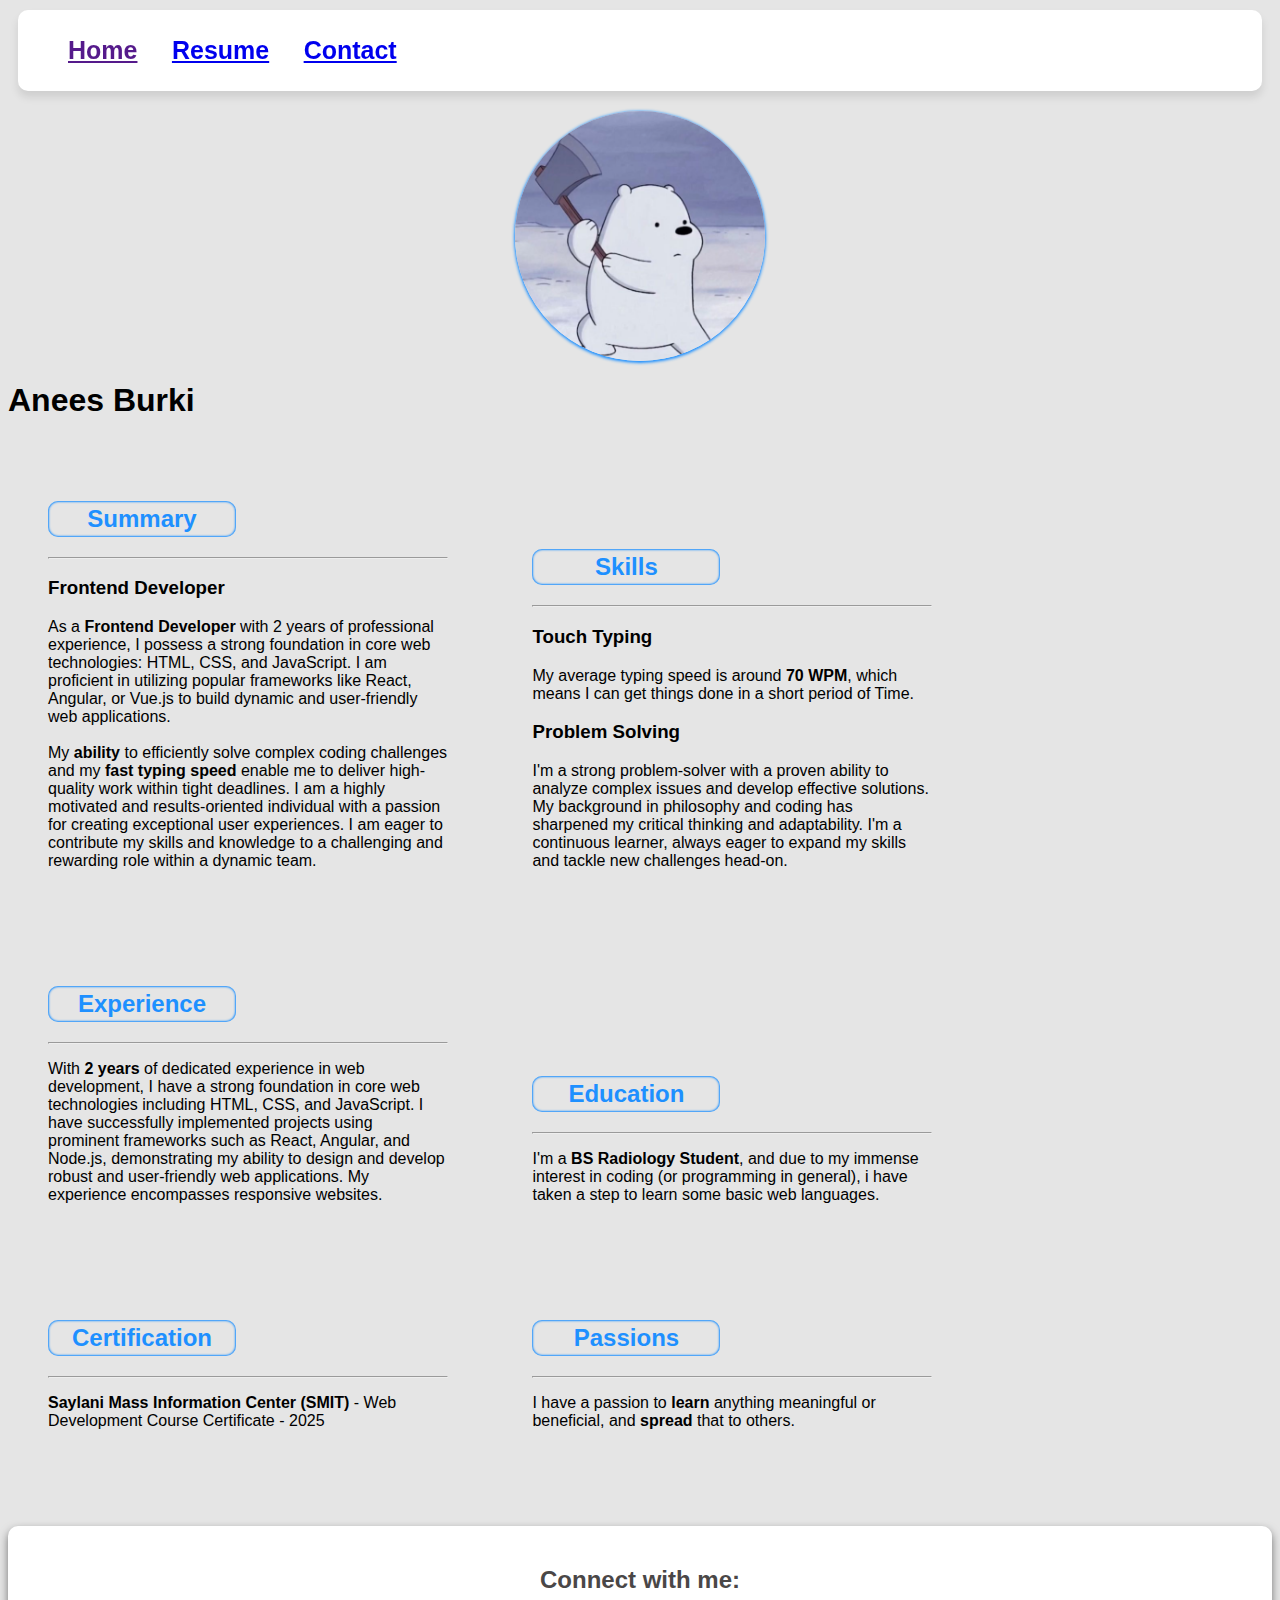
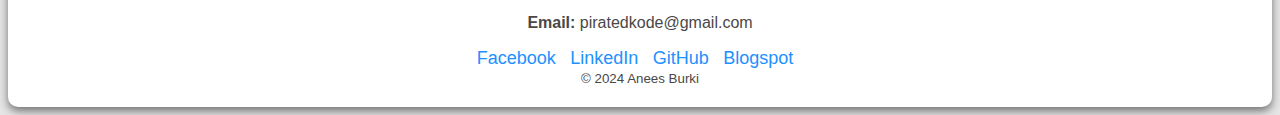
<file: index.html>
<!DOCTYPE html>
<html lang="en">
    <!-- Head and header are two different tags in HTML. "head" Tag is the section, located above a webpage. 
        Which may contain metadata (data about the webpage e.g., style sheet, face font, or font-awesome).
        And display certain things, such as a Title and an icon for the website. -->
<head>
    <title>Anees Burki</title>
<!--     fav-icon -->
<link rel="icon" href="blu-fav.ico">
<!--     style-sheet (for styling the HTML Tags)-->
<link rel="stylesheet" href="style.css">
</head>
    
<body>
    <!--Header tag, on the other hand, is a section at the top of the webpage. (Within the webpage, not above the webpage). -->
    <header>
        <nav>
                <ul>
                    <li><a href="">Home</a></li>
                    <li><a href="#resume">Resume</a></li>
                    <li><a href="#footer1">Contact</a></li>
                </ul>
    </nav>
    </header>


<main>
<div class="whole">
    <div class="picture-div">
        <img src="bradahhh.png" alt="image" class="profile-pic">
    </div>
    <h1 class="name-heading">Anees Burki</h1>
</div>


<section>
    <div class="cv-div" id="resume">
        <div class="box1">
            <h2 class="headings">Summary</h2>
            <hr>
            <h3 class="small-headings">Frontend Developer</h3>
            <p>As a <strong> Frontend Developer </strong> with 2 years of professional experience, I possess a strong foundation in core web technologies: HTML, CSS, and JavaScript. I am proficient in utilizing popular frameworks like React, Angular, or Vue.js to build dynamic and user-friendly web applications. <br> <br>

                My <strong> ability </strong> to efficiently solve complex coding challenges and my <strong> fast typing speed </strong> enable me to deliver high-quality work within tight deadlines. I am a highly motivated and results-oriented individual with a passion for creating exceptional user experiences. I am eager to contribute my skills and knowledge to a challenging and rewarding role within a dynamic team. </p>
        </div>
        <div class="box1">
            <h2 class="headings">Skills</h2>
            <hr>
            <h3>Touch Typing</h3>
            <p> My average typing speed is around <strong>70 WPM</strong>, which means I can get things done in a short period of Time. </p>
             <h3>Problem Solving</h3> 
             <p>I'm a strong problem-solver with a proven ability to analyze complex issues and develop effective solutions. My background in philosophy and coding has sharpened my critical thinking and adaptability. I'm a continuous learner, always eager to expand my skills and tackle new challenges head-on.</p>
        </div>
 <br>

        <div class="box2">
            <h2 class="headings">Experience</h2>
            <hr>
            <p>With <strong>2 years </strong> of dedicated experience in web development, I have a strong foundation in core web technologies including HTML, CSS, and JavaScript. I have successfully implemented projects using prominent frameworks such as React, Angular, and Node.js, demonstrating my ability to design and develop robust and user-friendly web applications. My experience encompasses responsive websites.</p>
        </div>
        <div class="box2">
            <h2 class="headings">Education</h2>
            <hr>
            <p>I'm a <strong>BS Radiology Student</strong>, and due to my immense interest in coding (or programming in general), i have taken a step to learn some basic web languages. </p>
        </div>

<br>
        <div class="box3">
            <h2 class="headings">Certification</h2>
            <hr>
            <p><strong>Saylani Mass Information Center (SMIT)</strong> - Web Development Course Certificate - 2025</p>
        </div>
        <div class="box3">
            <h2 class="headings">Passions</h2>
            <hr>
            <p>I have a passion to <strong> learn </strong> anything meaningful or beneficial, and <strong> spread </strong> that to others.</p>
        </div>

    </div>
</section>
    


</main>

<footer>
    <h2>Connect with me:</h2>
    <p><strong>Email:</strong> piratedkode@gmail.com</p>
    <div class="social-links" id="footer1">
        <a href="https://www.facebook.com/people/Informatix/61570962988628/?viewas&show_switched_toast=false&show_switched_tooltip=false&is_tour_dismissed=false&is_tour_completed=false&show_podcast_settings=false&show_community_review_changes=false&should_open_composer=false&badge_type=NEW_MEMBER&show_community_rollback_toast=false&show_community_rollback=false&show_follower_visibility_disclosure=false&bypass_exit_warning=true" target="_blank">Facebook</a>
        <a href="" target="_blank">LinkedIn</a>
        <a href="https://github.com/Blu-kode" target="_blank">GitHub</a>
        <a href="https://aneesburki.blogspot.com" target="_blank">Blogspot</a>
       


    </div>
    <small>&copy; 2024 Anees Burki</small>
</footer>

</body>
</html>
</file>
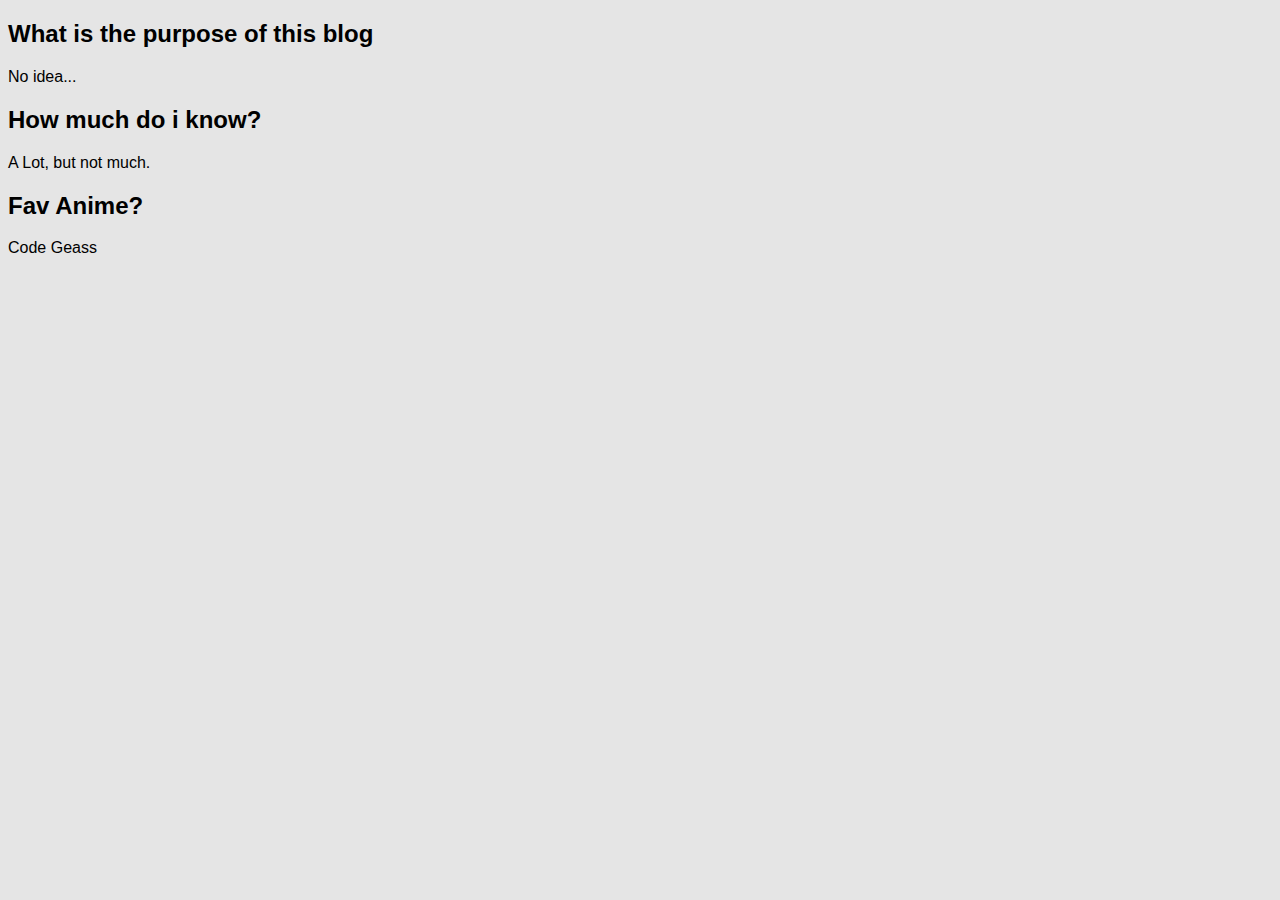
<file: blog1.html>
<!DOCTYPE html>
<html lang="english">
<head>
    <title>Blu's Blog</title>
    <link rel="stylesheet" href="style.css">
    <script defer src="app.js"></script>
</head>
<body>
    <section class="hidden">
        <h2>What is the purpose of this blog</h2>
        <p>No idea... 
       </p>
    </section>
    <section class="hidden">
    <h2>How much do i know?</h2>
    <p>A Lot, but not much.
    </p>
    </section>
    <section class="hidden">    
    <h2>Fav Anime?
    </h2>
    <p>Code Geass
   </p>
</sections>
</body>
</html>
</file>
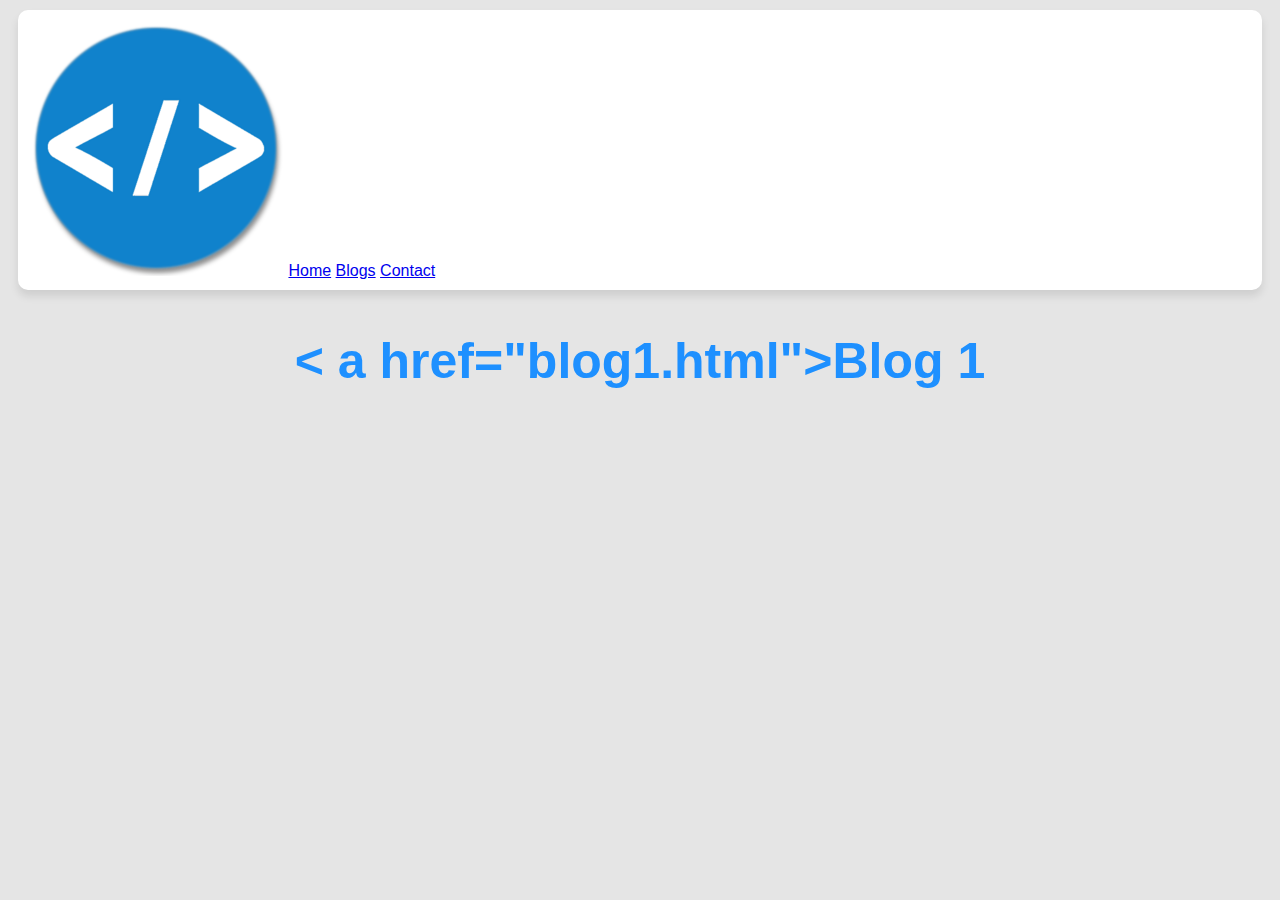
<file: blogs.html>
<!DOCTYPE html>
<html lang="en">
<head>
    <meta charset="UTF-8">
    <meta name="viewport" content="width=device-width, initial-scale=1.0">
    <title>Blogs</title>
    <link rel="stylesheet" href="style.css">
    <link rel="icon" href="blu-fav.ico">
</head>
<body>
    <header>
        <nav>
            <div class="mega-tabs">
         <img src="blue_Rri_icon.jpg" class="logo">
                <a href="/index.html">Home</a>
                <a href="/blogs.html">Blogs</a>
                <a href="/index.html">Contact</a>
            </div>
            </nav>
        </header>

    <h2 style="text-align: center; color: dodgerblue; font-size: 50px;">< a href="blog1.html">Blog 1</h2></a>
</body>
</html>
</file>
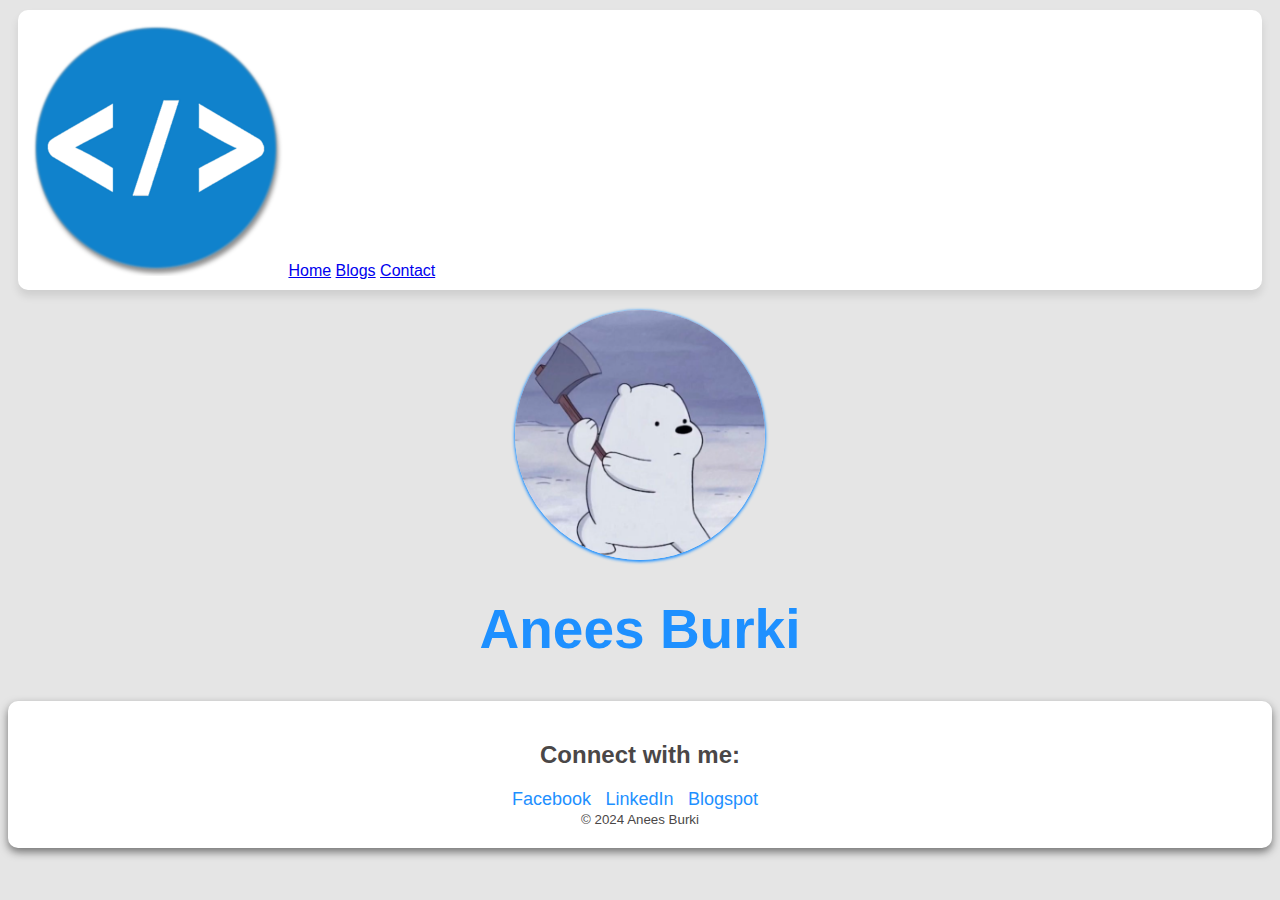
<file: contact.html>
<!DOCTYPE html>
<html lang="en">
<head>
    <meta charset="UTF-8">
    <meta name="viewport" content="width=device-width, initial-scale=1.0">
    <title>Contact</title>
    <link rel="stylesheet" href="style.css">
    <link rel="icon" href="blu-fav.ico">
</head>
<body>
    

    <header>
        <nav>
            <div class="mega-tabs">
         <img src="blue_Rri_icon.jpg" class="logo">
                <a href="/CV.html">Home</a>
                <a href="/blogs.html">Blogs</a>
                <a href="/contact.html">Contact</a>
            </div>
            </nav>
        </header>


        <main>
            <div class="whole">
                <div class="picture-div">
                    <img src="/bradahhh.png" alt="image of a white bear" class="profile-pic">
                </div>
                <h1 class="main-heading">Anees Burki</h1>
            </div>

<section>
    <div>

    </div>
</section>
        </main>


<footer>
    <h2>Connect with me:</h2>
    <div class="social-links">
        <a href="https://www.facebook.com/people/Informatix/61570962988628/?viewas&show_switched_toast=false&show_switched_tooltip=false&is_tour_dismissed=false&is_tour_completed=false&show_podcast_settings=false&show_community_review_changes=false&should_open_composer=false&badge_type=NEW_MEMBER&show_community_rollback_toast=false&show_community_rollback=false&show_follower_visibility_disclosure=false&bypass_exit_warning=true" target="_blank">Facebook</a>
        <a href="" target="_blank">LinkedIn</a>
        <a href="https://aneesburki.blogspot.com" target="_blank">Blogspot</a>
    </div>
    <small>&copy; 2024 Anees Burki</small>
</footer>

</body>
</html>
</file>
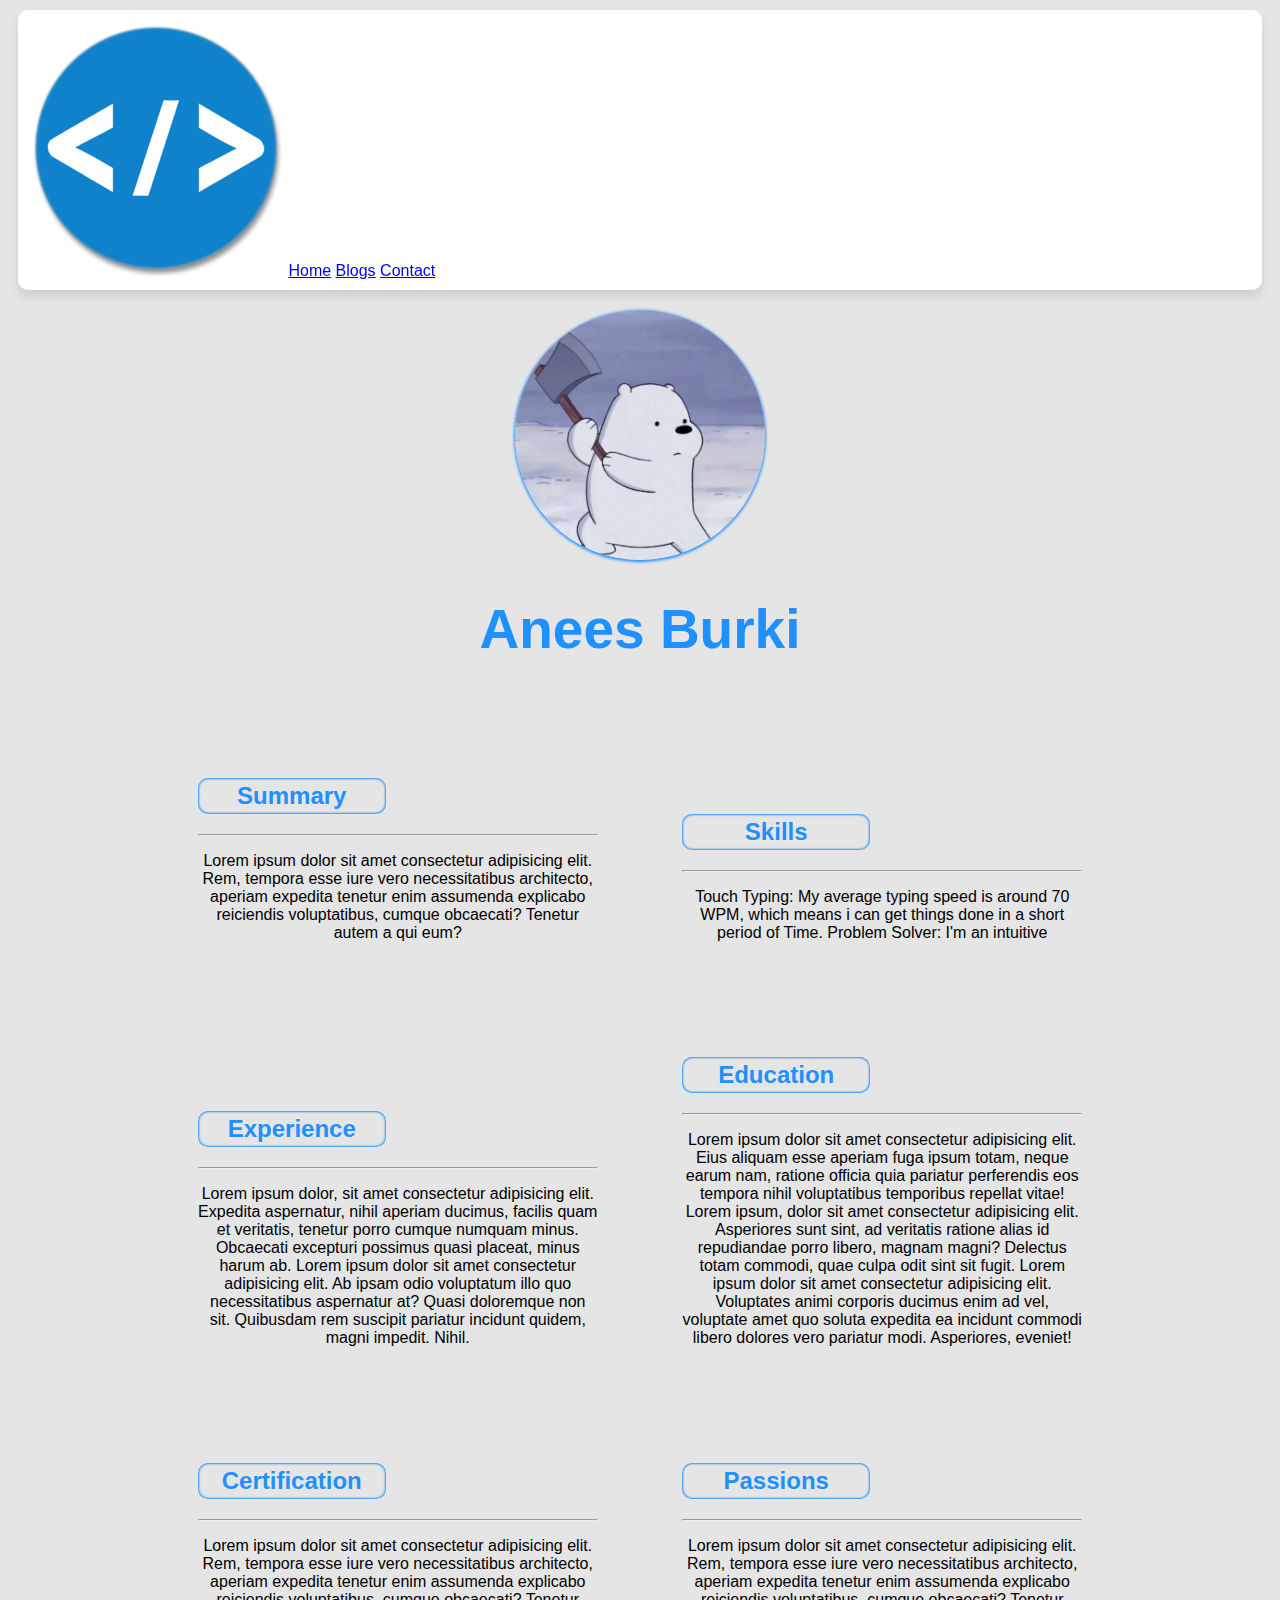
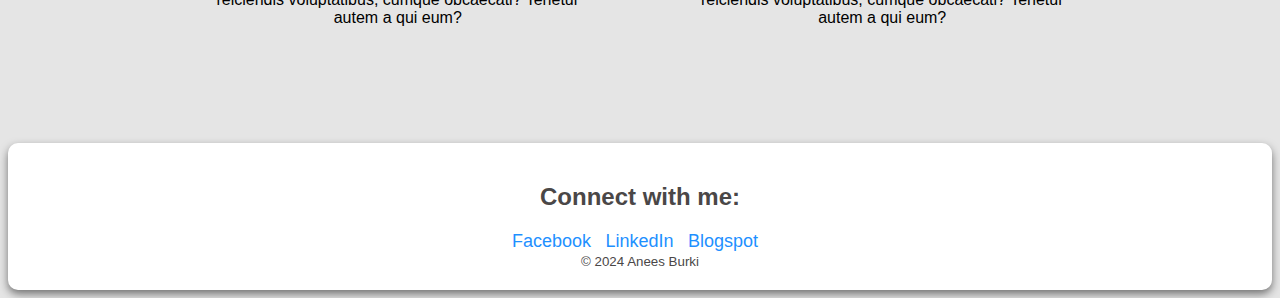
<file: CV.html>
<!DOCTYPE html>
<html lang="en">
<head>
    <meta charset="UTF-8">
    <meta name="viewport" content="width=device-width, initial-scale=1.0">
    <title>Anees Burki</title>
<link rel="stylesheet" href="style.css">
<link rel="icon" href="blu-fav.ico">
</head>
<body>

<header>
<nav>
    <div class="mega-tabs">
 <img src="blue_Rri_icon.jpg" class="logo">
        <a href="/CV.html">Home</a>
        <a href="/blogs.html">Blogs</a>
        <a href="/contact.html">Contact</a>
    </div>
    </nav>
</header>

<main>
<div class="whole">
    <div class="picture-div">
        <img src="/bradahhh.png" alt="image of a white bear" class="profile-pic">
    </div>
    <h1 class="main-heading">Anees Burki</h1>
</div>


<section>
    <div class="main-div">
        <div class="box1">
            <h2 class="headings">Summary</h2>
            <hr>
            <p>Lorem ipsum dolor sit amet consectetur adipisicing elit. Rem, tempora esse iure vero necessitatibus architecto, aperiam expedita tenetur enim assumenda explicabo reiciendis voluptatibus, cumque obcaecati? Tenetur autem a qui eum?</p>
        </div>
        <div class="box1">
            <h2 class="headings">Skills</h2>
            <hr>
            <p>Touch Typing: My average typing speed is around 70 WPM, which means i can get things done in a short period of Time. Problem Solver: I'm an intuitive </p>
        </div>
        <br>
        <div class="box2">
            <h2 class="headings">Experience</h2>
            <hr>
            <p>Lorem ipsum dolor, sit amet consectetur adipisicing elit. Expedita aspernatur, nihil aperiam ducimus, facilis quam et veritatis, tenetur porro cumque numquam minus. Obcaecati excepturi possimus quasi placeat, minus harum ab. Lorem ipsum dolor sit amet consectetur adipisicing elit. Ab ipsam odio voluptatum illo quo necessitatibus aspernatur at? Quasi doloremque non sit. Quibusdam rem suscipit pariatur incidunt quidem, magni impedit. Nihil.</p>
        </div>
        <div class="box2">
            <h2 class="headings">Education</h2>
            <hr>
            <p>Lorem ipsum dolor sit amet consectetur adipisicing elit. Eius aliquam esse aperiam fuga ipsum totam, neque earum nam, ratione officia quia pariatur perferendis eos tempora nihil voluptatibus temporibus repellat vitae! Lorem ipsum, dolor sit amet consectetur adipisicing elit. Asperiores sunt sint, ad veritatis ratione alias id repudiandae porro libero, magnam magni? Delectus totam commodi, quae culpa odit sint sit fugit. Lorem ipsum dolor sit amet consectetur adipisicing elit. Voluptates animi corporis ducimus enim ad vel, voluptate amet quo soluta expedita ea incidunt commodi libero dolores vero pariatur modi. Asperiores, eveniet!</p>
        </div>
        
        <div class="box3">
            <h2 class="headings">Certification</h2>
            <hr>
            <p>Lorem ipsum dolor sit amet consectetur adipisicing elit. Rem, tempora esse iure vero necessitatibus architecto, aperiam expedita tenetur enim assumenda explicabo reiciendis voluptatibus, cumque obcaecati? Tenetur autem a qui eum?</p>
        </div>
        <div class="box3">
            <h2 class="headings">Passions</h2>
            <hr>
            <p>Lorem ipsum dolor sit amet consectetur adipisicing elit. Rem, tempora esse iure vero necessitatibus architecto, aperiam expedita tenetur enim assumenda explicabo reiciendis voluptatibus, cumque obcaecati? Tenetur autem a qui eum?</p>
        </div>

    </div>
</section>
</main>

<footer>
    <h2>Connect with me:</h2>
    <div class="social-links">
        <a href="https://www.facebook.com/people/Informatix/61570962988628/?viewas&show_switched_toast=false&show_switched_tooltip=false&is_tour_dismissed=false&is_tour_completed=false&show_podcast_settings=false&show_community_review_changes=false&should_open_composer=false&badge_type=NEW_MEMBER&show_community_rollback_toast=false&show_community_rollback=false&show_follower_visibility_disclosure=false&bypass_exit_warning=true" target="_blank">Facebook</a>
        <a href="" target="_blank">LinkedIn</a>
        <a href="https://aneesburki.blogspot.com" target="_blank">Blogspot</a>


    </div>
    <small>&copy; 2024 Anees Burki</small>
</footer>

</body>
</html>



<!-- Notes: What to learn? 
1. Position attribute, and its various values.
2. Different broswers using different fonts (i have some idea now).
3. More about Box shadow, and "a" rgb, it gives a good effect on the appearance. 
4. More about display attributes and values (display: flex;)
5. Use cases of the list or ul tags in html.
WHAT DID YOU LEARN??? 
A. nav tag use cases in the HEADER and other tags: 
1. Linking webpages in the header block.
2. Side-bar 
3. Footer 
4. Language Selector (for example selecting urdu version of the website).
5. Table of contents (linking chapters) 
/* B. Taking the "Thinking inside the box tip seriously"
In header, you should be able perceive sections (divs) for logo, and navigating chapters or page content (home, skills, blogs, etc). */
/* C. Default settings or stylings of the browser. Such as (often) auto, display none, and text style (time),  
/* D. Set refers to the position of the something. So, offset refers to "away (from the position of something)"  -->
</file>
<file: style.css>
*{
    font-family: 'Trebuchet MS', 'Lucida Sans Unicode', 'Lucida Grande', 'Lucida Sans', Arial, sans-serif;
}

header{
    position: sticky;
    top: 0;
    background-color: white;
    margin: 10px;
    padding: 10px;
    border-radius: 10px;
    /* box-shadow value is sensitive asf, it cannot stand a chance to commas. e.g. 0px, 5px, 5px (this wouldn't work) */
    box-shadow: 0px 6px 8px rgba(0,0,0, 0.1);
}

/* rgba is sensitive asf too, rgba (value) wouldn't work */
body{
    background-color: rgba(0, 0, 0, 0.1);
}

.logo{
    color: dodgerblue;
    display: inline;
    font-size: 30px;
    font-weight: bold;
}
/* no compromise in space. eg .logo :hover; wouldn't work */
.logo:hover{
    color: dodgerblue;
    font-size: 30px;
    font-weight: bold;
    cursor: pointer;
    text-decoration: underline;
}

li{
    list-style: none;
    text-decoration: none;
    display: inline-block;
    color: dodgerblue;
    padding-right: 30px;
    font-size: 25px;
    font-weight: bold;
}

li:hover{
    list-style: none;
    display: inline-block;
    color: dodgerblue;
    padding-right: 30px;
    font-size: 25px;
    font-weight: bolder;
    cursor: pointer;
    text-decoration: underline;
}

.tags-header{
    padding-left: 60%;
}

.main-header{
    height: 80px;
}







    .whole{
        margin-top: 20px;
    }
    
    .profile-pic{
        width: 250px;
        height: 250px;
        border-radius: 50%;
        /* background-image: url(/300px\ bradahh.png); */
        display: block;
        margin-left: auto;
        margin-right: auto;
        box-shadow: 0px 1px 3px 1px dodgerblue;
    }
    
    .picture-div{
        text-align: center;
    }
    
    .main-heading{
        text-align: center;
        color: dodgerblue;
        font-family: 'Trebuchet MS', 'Lucida Sans Unicode', 'Lucida Grande', 'Lucida Sans', Arial, sans-serif;
        font-size: 55px;
    }
    
    .headings{
        color: dodgerblue;
        font-family: 'Trebuchet MS', 'Lucida Sans Unicode', 'Lucida Grande', 'Lucida Sans', Arial, sans-serif;
        border-radius: 10px;
        padding: 4px;
        width: 180px;
        box-shadow: inset 0px 0px 2px 1px dodgerblue;
        text-align: center;
    }
    
    
    .main-div{
        margin: 20px;
        padding: 20px;
        text-align: center;
    }
    
    .box1, .box2, .box3{
        display: inline-block;
        width: 400px;
        font-family: 'Trebuchet MS', 'Lucida Sans Unicode', 'Lucida Grande', 'Lucida Sans', Arial, sans-serif;
        margin: 20px;
        padding: 20px;
    }
    
    footer {
                border-radius: 10px;
                background-color: white;
                color: rgb(74, 71, 71);
                padding: 20px;
                text-align: center;
                margin-top: 40px;
                box-shadow: 0px 4px 8px rgba(0,0,0, 0.5);
            }
    
    
    
            footer .social-links a {
                color: dodgerblue;
                text-decoration: none;
                padding-right: 10px;
                font-size: 18px;
            }
    
            footer .social-links a:hover {
                text-decoration: underline;
            }
</file>
